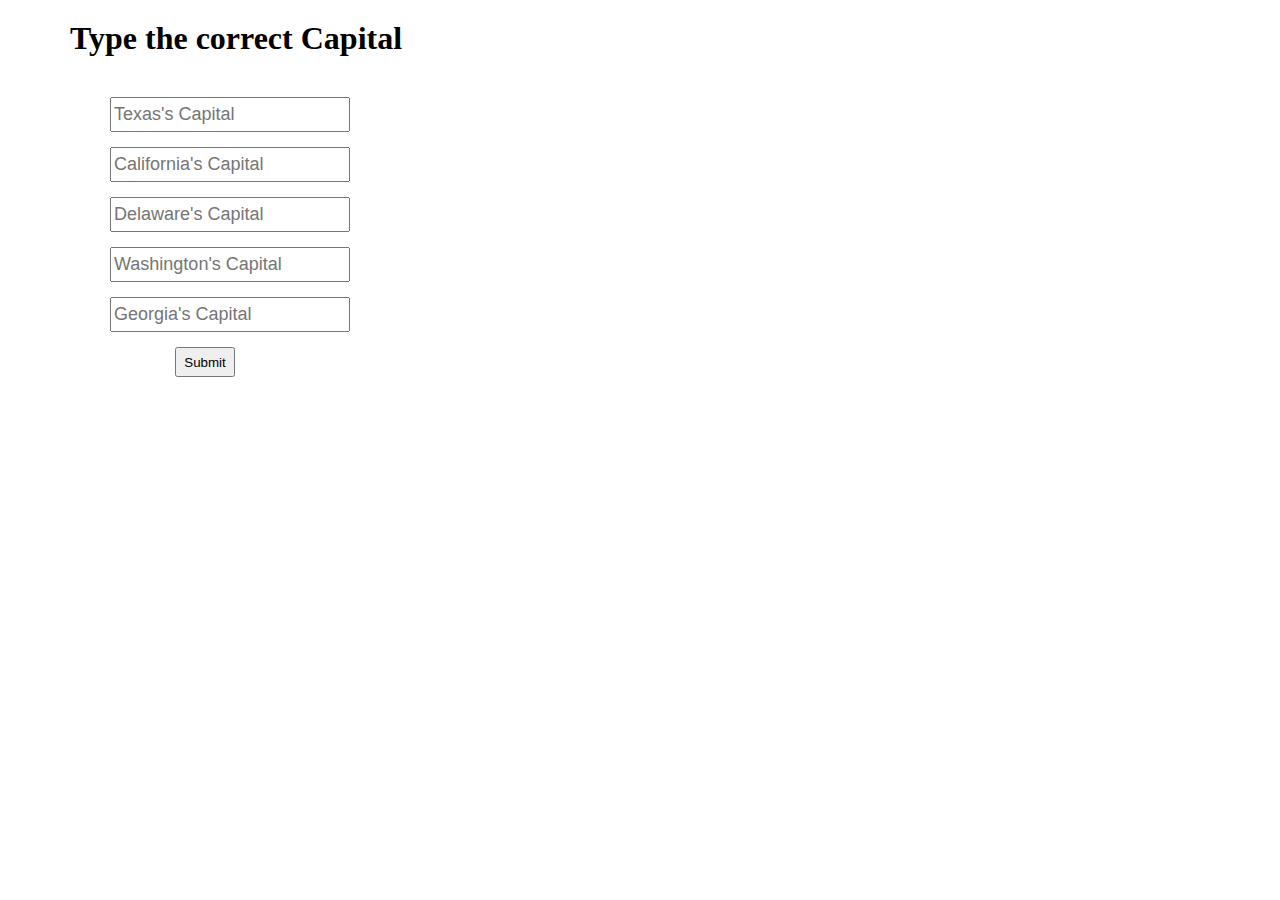
<file: flask-template/templates/index.html>
<!--
 Copyright 2021 Google LLC

 Licensed under the Apache License, Version 2.0 (the "License");
 you may not use this file except in compliance with the License.
 You may obtain a copy of the License at

      http://www.apache.org/licenses/LICENSE-2.0

 Unless required by applicable law or agreed to in writing, software
 distributed under the License is distributed on an "AS IS" BASIS,
 WITHOUT WARRANTIES OR CONDITIONS OF ANY KIND, either express or implied.
 See the License for the specific language governing permissions and
 limitations under the License.
-->

<html>
    <head>
        <title>Flask Template</title>
        <link rel="stylesheet" href="../static/css/style.css">
    </head>
    <body>
        <h1>Type the correct Capital</h1>
        <form method="post" action="/results">
            <ul>
                <li><input class="ques" type="text" name="Texas" placeholder="Texas's Capital"/></li>
                <li><input class="ques" type="text" name="California" placeholder="California's Capital"/></li>
                <li><input class="ques" type="text" name="Delaware" placeholder="Delaware's Capital"/></li>
                <li><input class="ques" type="text" name="Washington" placeholder="Washington's Capital"/></li>
                <li><input class="ques" type="text" name="Georgia" placeholder="Georgia's Capital"/></li>
                <input id="btn" type="submit" value="Submit"/>
            </ul>
          </form>
    </body>
</html>
</file>
<file: flask-template/static/css/style.css>
/**
 * Copyright 2021 Google LLC
 *
 * Licensed under the Apache License, Version 2.0 (the "License");
 * you may not use this file except in compliance with the License.
 * You may obtain a copy of the License at
 *
 *      http://www.apache.org/licenses/LICENSE-2.0
 *
 * Unless required by applicable law or agreed to in writing, software
 * distributed under the License is distributed on an "AS IS" BASIS,
 * WITHOUT WARRANTIES OR CONDITIONS OF ANY KIND, either express or implied.
 * See the License for the specific language governing permissions and
 * limitations under the License.
 */

*{
    margin:0;
}
h1{
    margin: 20px 0 0 70px;
}
form, #answers{
    margin: 40px 0 0 70px;
}
form ul li{
    list-style: none;
}
.ques{
    margin-bottom: 15px;
    height: 35px;
    font-size: 18px;
}
#btn{
    position: relative;
    margin-left: 65px;
    height: 30px;
    width: 60px;
}
#btn:hover{
    background-color: green;
    color: #fff;
}
.wrong{
    border: 1px solid rgb(255,87,87); 
    border-radius: 7px;
    color: rgb(173,0,0); 
    background-color: rgb(255,87,87);
    width: 20%;
}
.correct{
    border: 1px solid rgb(0,230,0); 
    border-radius: 7px;
    color: rgb(0,117,0); 
    background-color: rgb(0,230,0);
    width: 20%;
}
#wrap-ans{
    display: flex;
    justify-content: space-between;
}
#wrap-ans #rights{
    margin-right: 54rem;
}
#answers p{
    padding: 10px;
    margin-bottom: 15px;
    font-size: 18px; 
}
#scores p{
    margin-left: 20px;
    width: 30%;
    padding: 10px 0;
    text-align: center;
    font-size: 25px;
}
</file>
